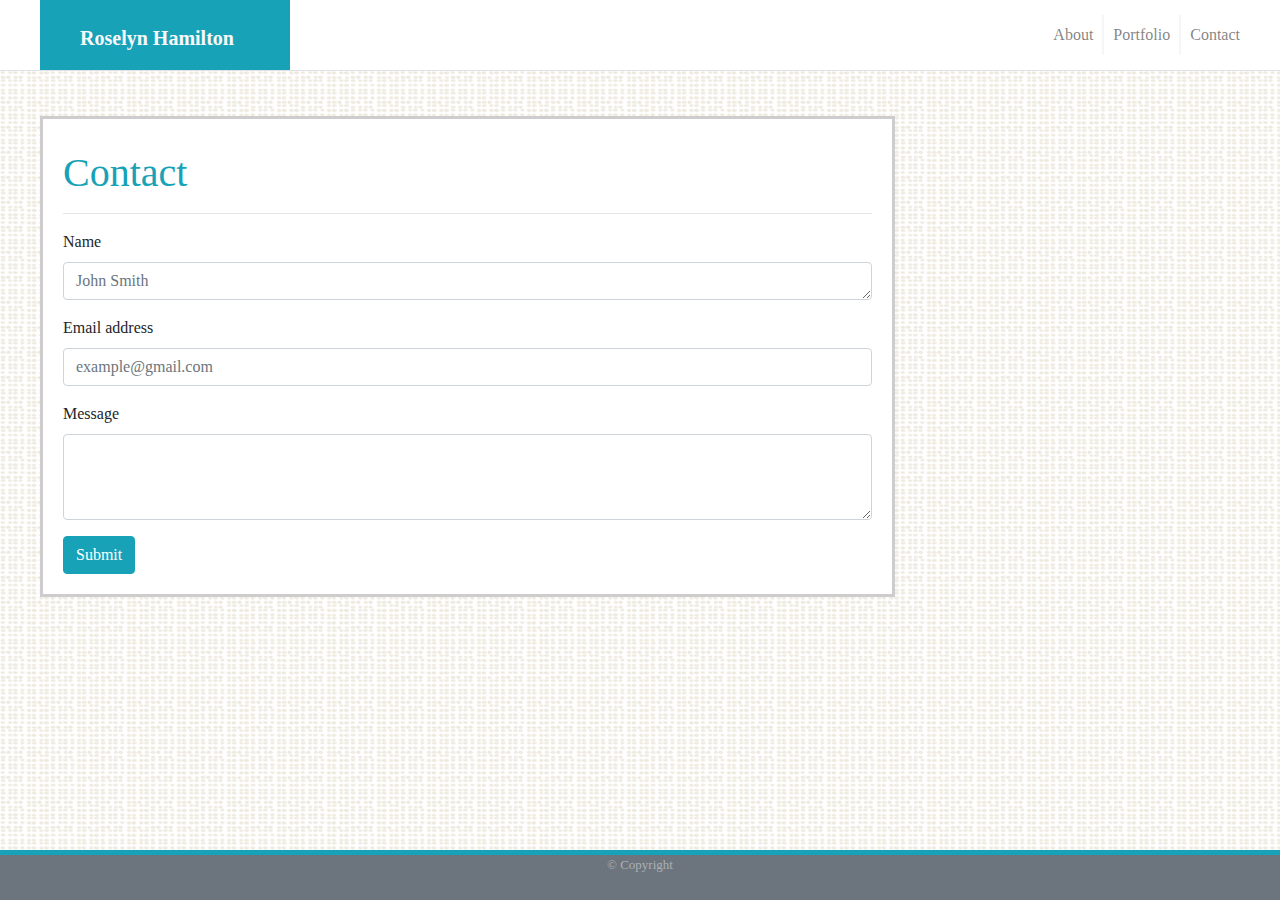
<file: contact.html>
<!DOCTYPE html>     
<html lang="en-us">

<head>
    <title>Portfolio</title>

    <link rel="stylesheet" href="https://stackpath.bootstrapcdn.com/bootstrap/4.4.1/css/bootstrap.min.css" integrity="sha384-Vkoo8x4CGsO3+Hhxv8T/Q5PaXtkKtu6ug5TOeNV6gBiFeWPGFN9MuhOf23Q9Ifjh" crossorigin="anonymous">
    <link rel="stylesheet" href="./assets/style.css">
    <meta name="viewport" content="width=device-width, initial-scale=1, shrink-to-fit=no">
    
</head>

<body>
    
    <!--Navigation bar-->
    <nav class="navbar navbar-light flex-column flex-sm-row bg-white text-light border-bottom">
         
        <!--Navigation header witgh name linking back to index page-->
        <div class="header-container bg-info">
           <a class="navbar-brand text-light font-weight-bold" id= "name" href="index.html">Roselyn Hamilton</a>
        </div>
                       
        
            <!--Navigation items with vertical lines seperating-->
            <ul class="navbar-nav flex-row">
                    <li class="nav-item">
                        <a class="nav-link" href="index.html">About</a>
                    </li>
                    <li class="divider-vertical"></li>                
                    <li class="nav-item">
                        <a class="nav-link" href="portfolio.html">Portfolio</a>
                    </li>
                    <li class="divider-vertical"></li>
                    <li class="nav-item">
                        <a class="nav-link" href="contact.html">Contact</a>
                    </li>
                </ul>
        
        
    </nav>

    <main>
 
        <div class="container">
            <div class="row">
                <!--Sticky footer--> 
                <div class="col-md-9 col-sm-12" id="content-container">

                    
                    <div class="row">
                        <!--Take up 9 columns on medium+ screens and 12 columns on smaller screens-->
                        <div class="col-md-12 col-sm-12">
                            <h1 class="text-info">Contact</h1>
                            <hr>
                        </div>
                    </div>
                    
                    <form>
                        <!--Create Name input with placeholder "John Smith"--> 
                        <div class="form-group">
                            <label for="FormControlTextarea1">Name</label>
                            <textarea class="form-control" id="FormControlTextarea1" rows="1" placeholder="John Smith"></textarea>                                
                        </div>
                        <!--create email input with placeholder "example@gmail.com"--> 
                        <div class="form-group">
                            <label for="InputEmail1">Email address</label>
                            <input type="email" class="form-control" id="InputEmail1" aria-describedby="emailHelp" placeholder="example@gmail.com">                              
                        </div>
                        <!--Create message input with no placeholder large box-->                             
                        <div class="form-group">
                            <label for="FormControlTextarea2">Message</label>
                            <textarea class="form-control" id="FormControlTextarea2" rows="3"></textarea>
                        </div>
                        <!--Submit button in line with theme--> 
                        <button type="submit" class="btn btn-info">Submit</button>
                    </form>
                    
                </div>
    
                <!--Take up 3 columns on medium+ screens and 12 columns on smaller screens-->
                <div class="col-md-3 col-sm-0">
    
                    <div class="container">
                        
                    </div>
        
                </div>
    
            </div>
        
        </div>
    
    </main>
 
    <!--Sticky footer-->    
    <footer class="footer bg-secondary fixed-bottom">
            
            
        <div class="footer-border bg-info">
        </div>

        <div class="container">
                            
            <span>&copy; Copyright</span>
           
        </div>
    </footer>

</body>

</html>
</file>
<file: assets/style.css>
/*Set background image and fonts*/
body{
    background-image: url("dynamic-style.png") ;
    font-family: Georgia, 'Times New Roman', Times, serif;
}

/*Remove margins from navbar*/
.navbar {
    margin:0 !important;
    padding:0 !important
}

/*Create Navigation header container in line with theme*/
.header-container {
    position: sticky;
    width: 250px;
    height: 70px ;
    text-align: center;
    font-size: xx-large; 
    left: 40px;  
    padding: 10px; 
}

/*move navigation links over for aesthetic reasons*/
nav ul {
    position: relative;
    right: 40px;
}

/*Add vertical divider lines between navigation links*/
.divider-vertical {
    height: 40px;
    margin: 0 9px;
    border-right: 1px solid #e6e3e352;
    border-left: 1px solid #e6e3e352;
}

/*add padding to main content to stop footer issues*/
main {
    padding-bottom: 100px;
}

/*bring main content in line with header name*/
main .container {
    margin: 25px;
}

/*create box around all main content and line up wth navbar text*/
#content-container {
    border-style: solid;
    border-color: rgb(206, 204, 204);
    background-color: white;
    padding: 0px 20px 20px 20px;
    margin: 15px
}

/*create padding around index page image to space out text*/
#index-image {
    margin: 10px;
}

/*Use margins to create better spacing*/
.row {
    margin-top: 30px;
}

/*Portfolio link container*/
.portfolio-link {
    width: 100%; 
    max-width: 500px;
}

/*image on portfolio link take up full container*/
.portfolio-img {
    width:100%;
    max-width: 500px;
}

/*add text to portfolio links and have it respond to container size*/
h4.link-text {    
    position: relative;  
    width: auto;  
    bottom: 5px;    
    padding: 5px;     
    text-align: center; 
    color: white; 
    background-color: #17a2b8;
    bottom: 50px;     
}

/*Create footer*/
.footer {
    height: 50px;
    text-align: center;
    color: #ffffff70;
    font-size: small;  
    position: fixed;
    bottom: 0;
    width: 100%;   
}

/*Add top border to footer*/
.footer-border {
    height: 5px;
    width: 100%;
}

/*Changes to formatting when screen size changes*/
@media screen and (max-width: 768px) {
    
    /*Centre the content container on the screen*/
    div.container {
        margin: auto !important;
    }

    /*bring main content in line with header name (take into account column padding 15px)*/
    main .container {
        margin: 0px;
        padding: 10px;
    }

    /*Change image to centred take up full box width*/
     #index-image {
        margin: 10px;
        float: left;
    }  
       
}

/*Changes to formatting when screen size changes*/
@media screen and (max-width: 640px) {
    
    /*Centre the content container on the screen*/
    div.container {
        margin: auto !important;
    }

    /*Change header container to take up full screen*/
    .header-container {
        position: sticky;
        width: 100% ;
        height: fit-content ;
        text-align: center;
        font-size: large; 
        padding: 10px; 
    }

    /*unset the "right" setting used for row*/
    nav ul {
        position: relative;
        right: unset;
}

    /*Keep navbar links centred when turning to column*/
    .navbar-nav {
        margin: auto;
    }

    /*Change image to centred take up full box width*/
    #index-image {
        margin: 0px 0px 10px 0px;
        width: 100%;
    }

    /*Remove link*/
    #rockpaperscissors {
        display: none;        
    }

    /*Remove link*/
    #info-widget {
        display: none;        
    }

    /*Unset row margin to create equal spacing*/
    .row {
        margin-top: unset;
    }
    .portfolio-link {
        margin: auto;
    }

}
</file>
